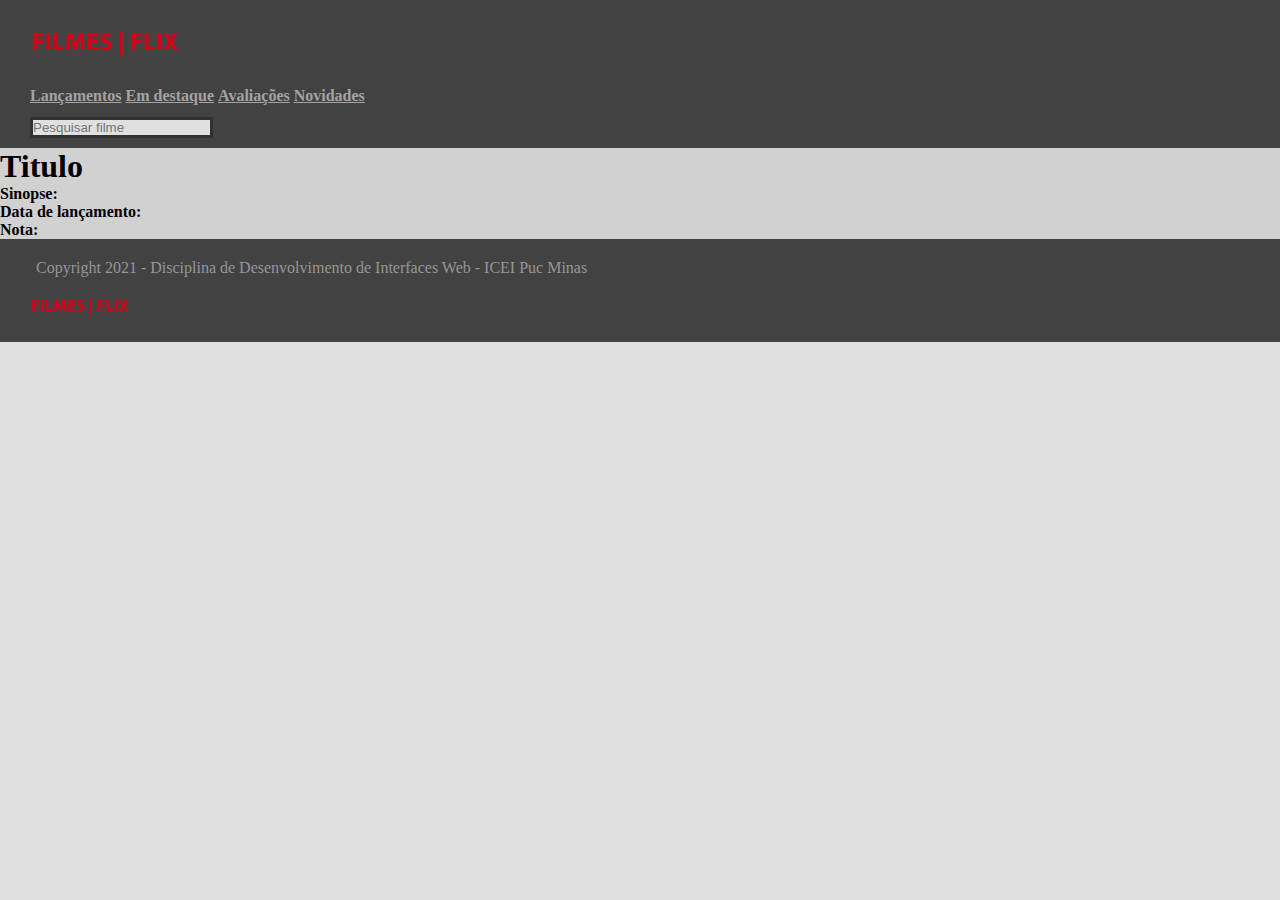
<file: pages/filme.html>
<!DOCTYPE html>

<html lang="pt-br">

<head>
    <meta http-equiv="X-UA-Compatible" charset="UTF-8">
    <link rel="stylesheet" href="https://cdn.jsdelivr.net/npm/bootstrap@4.6.0/dist/css/bootstrap.min.css" integrity="sha384-B0vP5xmATw1+K9KRQjQERJvTumQW0nPEzvF6L/Z6nronJ3oUOFUFpCjEUQouq2+l" crossorigin="anonymous">
    <link rel="stylesheet" href="style.css">
    <link rel="stylesheet" href="https://use.fontawesome.com/releases/v5.15.3/css/all.css" integrity="sha384-SZXxX4whJ79/gErwcOYf+zWLeJdY/qpuqC4cAa9rOGUstPomtqpuNWT9wdPEn2fk" crossorigin="anonymous">
    <meta name="viewport" content="width=device-width, initial-scale=1.0">
    <title>Portal de Filmes</title>
</head>

<body onload="exibeFilmeAtual()">
   <header class="container-fluid header">
      <div class="row">
         <div class="col-12 col-sm-12 col-md-2 col-lg-2">
            <a href="index.html"><img src="../img/filmesflix.png" class="logo"></a>
         </div>
    
         <div class="col-12 col-sm-12 col-md-8 col-lg-8">
             <input type="checkbox" id="menuToggle">
             <label for="menuToggle" class="menu-icon">
                 <i class="fas fa-bars"></i>
                 <i class="fas fa-times-circle"></i>
             </label>
             <nav class="nav justify-content-end menu_area">  
                 <a class="nav-link active" href="lancamentos.html">Lançamentos</a>
                 <a class="nav-link" href="destaques.html">Em destaque</a>
                 <a class="nav-link" href="avaliacoes.html">Avaliações</a>
                 <a class="nav-link" href="novidades.html">Novidades</a>
                 <input type="text" class="form-control search_bar btn-outline search_mobile" placeholder="Pesquisar filme">
             </nav>
         </div>
         <div class="col-12 col-sm-12 col-md-2 col-lg-2">
             <input type="text" class="form-control search_bar btn-outline search_desk" placeholder="Pesquisar filme">
         </div>
      </div>
   </header>

   <main class="container-fluid main">
      <div class="row" id="filmeAtual">
         <div class="col-12">
            <div class="col-12">
               <h1>Titulo</h1>
            </div>
            <div class="col-12">
               <p><b>Sinopse:</b> </p>
               <p></p>
            </div>
            <div class="col-12">
               <p><b>Data de lançamento:</b> </p>
            </div>
            <div class="col-12">
               <p><b>Nota:</b> </p>
            </div>
         </div>
      </div>
   </main>

   <footer class="container-fluid footer">
      <div class="row">
         <div class="col-12 col-sm-12 col-md-10 col-lg-10 col-xl-10 footer_text">
            Copyright 2021 - Disciplina de Desenvolvimento de Interfaces Web - ICEI Puc Minas
         </div>
         <div class="col-12 col-sm-12 col-md-2 col-lg-2 col-xl-2 logo_footer">
            <img src="../img/filmesflix.png">
         </div>
      </div>
   </footer>

   <script src="/scripts/app.js"></script>
   <script src="https://code.jquery.com/jquery-3.5.1.slim.min.js" integrity="sha384-DfXdz2htPH0lsSSs5nCTpuj/zy4C+OGpamoFVy38MVBnE+IbbVYUew+OrCXaRkfj" crossorigin="anonymous"></script>
   <script src="https://cdn.jsdelivr.net/npm/popper.js@1.16.1/dist/umd/popper.min.js" integrity="sha384-9/reFTGAW83EW2RDu2S0VKaIzap3H66lZH81PoYlFhbGU+6BZp6G7niu735Sk7lN" crossorigin="anonymous"></script>
   <script src="https://cdn.jsdelivr.net/npm/bootstrap@4.6.0/dist/js/bootstrap.min.js" integrity="sha384-+YQ4JLhjyBLPDQt//I+STsc9iw4uQqACwlvpslubQzn4u2UU2UFM80nGisd026JF" crossorigin="anonymous"></script>
</body>
</html>
</file>
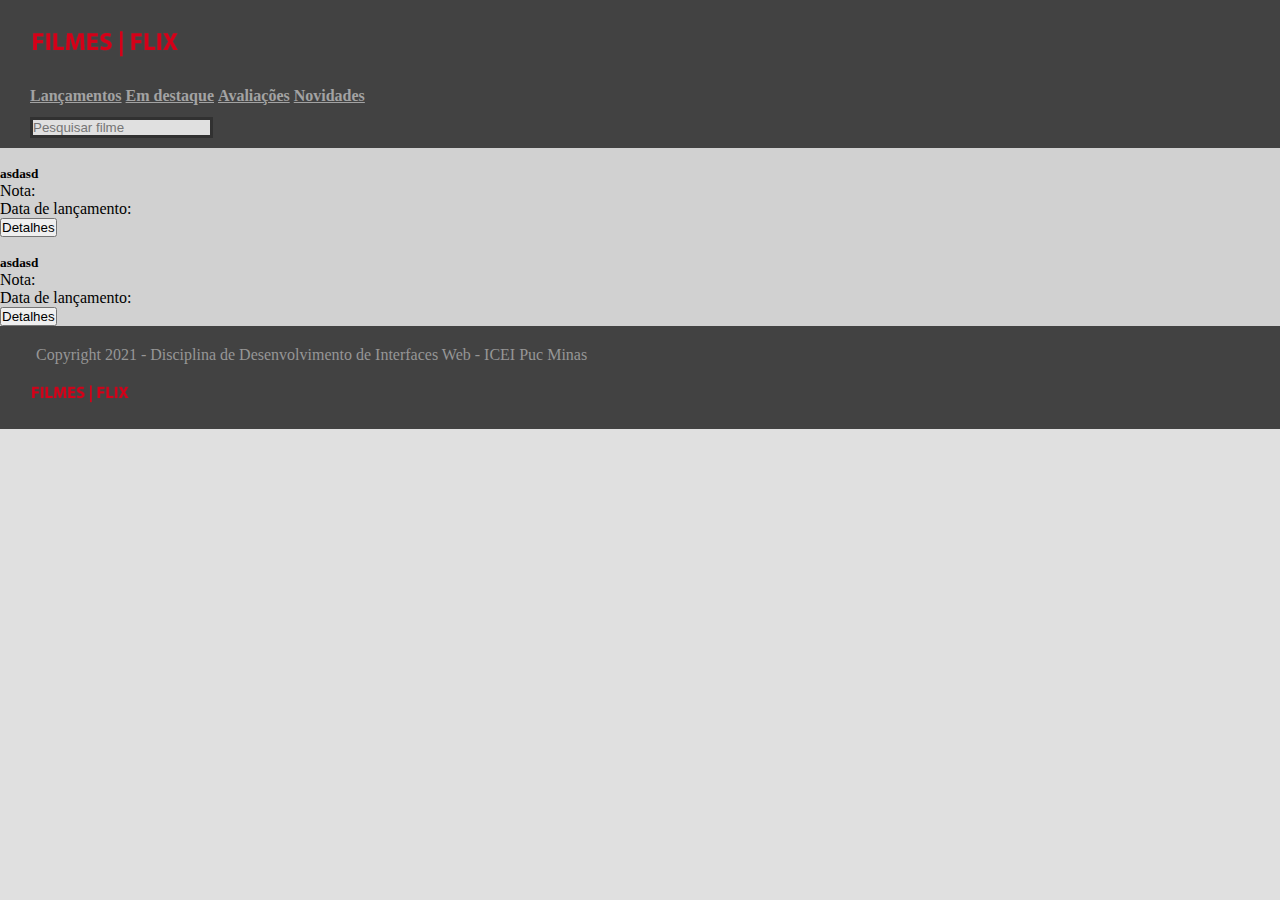
<file: pages/pesquisa.html>
<!DOCTYPE html>

<html lang="pt-br">

<head>
    <meta http-equiv="X-UA-Compatible" charset="UTF-8">
    <link rel="stylesheet" href="https://cdn.jsdelivr.net/npm/bootstrap@4.6.0/dist/css/bootstrap.min.css" integrity="sha384-B0vP5xmATw1+K9KRQjQERJvTumQW0nPEzvF6L/Z6nronJ3oUOFUFpCjEUQouq2+l" crossorigin="anonymous">
    <link rel="stylesheet" href="style.css">
    <link rel="stylesheet" href="https://use.fontawesome.com/releases/v5.15.3/css/all.css" integrity="sha384-SZXxX4whJ79/gErwcOYf+zWLeJdY/qpuqC4cAa9rOGUstPomtqpuNWT9wdPEn2fk" crossorigin="anonymous">
    <meta name="viewport" content="width=device-width, initial-scale=1.0">
    <title>Portal de Filmes</title>
</head>

<body onload="exibeCardsPesquisa()">
   <header class="container-fluid header">
      <div class="row">
         <div class="col-12 col-sm-12 col-md-2 col-lg-2">
            <a href="index.html"><img src="../img/filmesflix.png" class="logo"></a>
         </div>
    
         <div class="col-12 col-sm-12 col-md-8 col-lg-8">
             <input type="checkbox" id="menuToggle">
             <label for="menuToggle" class="menu-icon">
                 <i class="fas fa-bars"></i>
                 <i class="fas fa-times-circle"></i>
             </label>
             <nav class="nav justify-content-end menu_area">  
                 <a class="nav-link active" href="lancamentos.html">Lançamentos</a>
                 <a class="nav-link" href="destaques.html">Em destaque</a>
                 <a class="nav-link" href="avaliacoes.html">Avaliações</a>
                 <a class="nav-link" href="novidades.html">Novidades</a>
                 <input type="text" class="form-control search_bar btn-outline search_mobile" placeholder="Pesquisar filme">
             </nav>
         </div>
         <div class="col-12 col-sm-12 col-md-2 col-lg-2">
             <input type="text" class="form-control search_bar btn-outline search_desk" placeholder="Pesquisar filme">
         </div>
      </div>
   </header>

   <main class="container-fluid main">
      <div class="row" id="cards-index">
         <div class="col-12 col-sm-12 col-md-6 col-lg-4 col-xl-3">  
            <div class="card mx-auto" style="width: 95%; ">
               <img src="#" class="card-img-top">
               <div class="card-body">
               <h5 class="card-title">asdasd</h5>
               <p class="card-text">Nota: </p>
               <p class="card-text">Data de lançamento: </p>
               <button type="button" id="${filmeCards.results[i].id}" class="btn btn-dark" onclick="abrirPag(this.id)">Detalhes</button>
               </div>
            </div>
         </div><div class="col-12 col-sm-12 col-md-6 col-lg-4 col-xl-3">  
            <div class="card mx-auto" style="width: 95%; ">
               <img src="#" class="card-img-top">
               <div class="card-body">
               <h5 class="card-title">asdasd</h5>
               <p class="card-text">Nota: </p>
               <p class="card-text">Data de lançamento: </p>
               <button type="button" id="${filmeCards.results[i].id}" class="btn btn-dark" onclick="abrirPag(this.id)">Detalhes</button>
               </div>
            </div>
         </div>
      </div>
   </main>

   <footer class="container-fluid footer">
      <div class="row">
         <div class="col-12 col-sm-12 col-md-10 col-lg-10 col-xl-10 footer_text">
            Copyright 2021 - Disciplina de Desenvolvimento de Interfaces Web - ICEI Puc Minas
         </div>
         <div class="col-12 col-sm-12 col-md-2 col-lg-2 col-xl-2 logo_footer">
            <img src="../img/filmesflix.png">
         </div>
      </div>
   </footer>

   <script src="/scripts/app.js"></script>
   <script src="https://code.jquery.com/jquery-3.5.1.slim.min.js" integrity="sha384-DfXdz2htPH0lsSSs5nCTpuj/zy4C+OGpamoFVy38MVBnE+IbbVYUew+OrCXaRkfj" crossorigin="anonymous"></script>
   <script src="https://cdn.jsdelivr.net/npm/popper.js@1.16.1/dist/umd/popper.min.js" integrity="sha384-9/reFTGAW83EW2RDu2S0VKaIzap3H66lZH81PoYlFhbGU+6BZp6G7niu735Sk7lN" crossorigin="anonymous"></script>
   <script src="https://cdn.jsdelivr.net/npm/bootstrap@4.6.0/dist/js/bootstrap.min.js" integrity="sha384-+YQ4JLhjyBLPDQt//I+STsc9iw4uQqACwlvpslubQzn4u2UU2UFM80nGisd026JF" crossorigin="anonymous"></script>
</body>
</html>
</file>
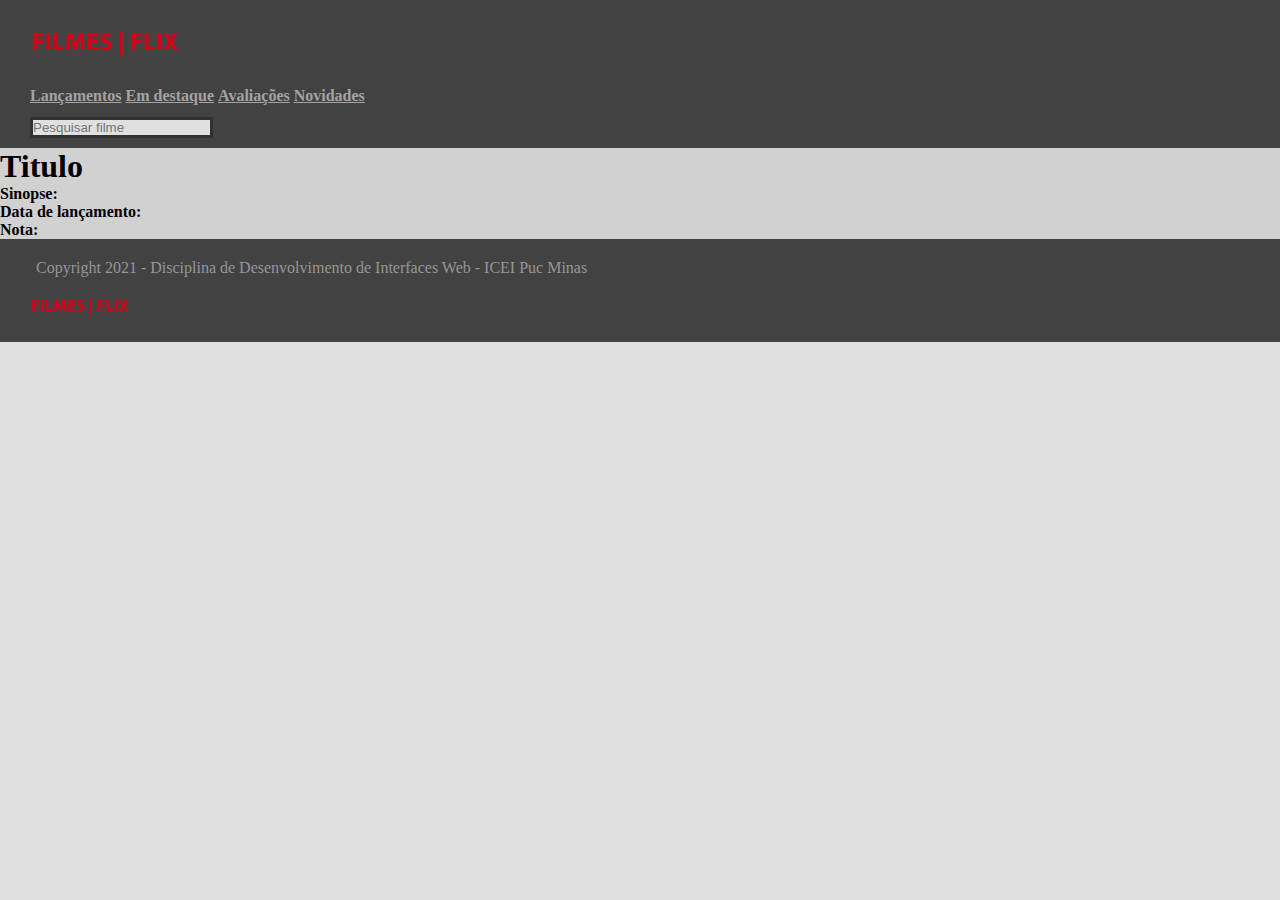
<file: src/pages/filme.html>
<!DOCTYPE html>

<html lang="pt-br">

<head>
    <meta http-equiv="X-UA-Compatible" charset="UTF-8">
    <link rel="stylesheet" href="https://cdn.jsdelivr.net/npm/bootstrap@4.6.0/dist/css/bootstrap.min.css" integrity="sha384-B0vP5xmATw1+K9KRQjQERJvTumQW0nPEzvF6L/Z6nronJ3oUOFUFpCjEUQouq2+l" crossorigin="anonymous">
    <link rel="stylesheet" href="style.css">
    <link rel="stylesheet" href="https://use.fontawesome.com/releases/v5.15.3/css/all.css" integrity="sha384-SZXxX4whJ79/gErwcOYf+zWLeJdY/qpuqC4cAa9rOGUstPomtqpuNWT9wdPEn2fk" crossorigin="anonymous">
    <meta name="viewport" content="width=device-width, initial-scale=1.0">
    <title>Portal de Filmes</title>
</head>

<body onload="exibeFilmeAtual()">
   <header class="container-fluid header">
      <div class="row">
         <div class="col-12 col-sm-12 col-md-2 col-lg-2">
            <a href="index.html"><img src="../img/filmesflix.png" class="logo"></a>
         </div>
    
         <div class="col-12 col-sm-12 col-md-8 col-lg-8">
             <input type="checkbox" id="menuToggle">
             <label for="menuToggle" class="menu-icon">
                 <i class="fas fa-bars"></i>
                 <i class="fas fa-times-circle"></i>
             </label>
             <nav class="nav justify-content-end menu_area">  
                 <a class="nav-link active" href="lancamentos.html">Lançamentos</a>
                 <a class="nav-link" href="destaques.html">Em destaque</a>
                 <a class="nav-link" href="avaliacoes.html">Avaliações</a>
                 <a class="nav-link" href="novidades.html">Novidades</a>
                 <input type="text" class="form-control search_bar btn-outline search_mobile" placeholder="Pesquisar filme">
             </nav>
         </div>
         <div class="col-12 col-sm-12 col-md-2 col-lg-2">
             <input type="text" class="form-control search_bar btn-outline search_desk" placeholder="Pesquisar filme">
         </div>
      </div>
   </header>

   <main class="container-fluid main">
      <div class="row" id="filmeAtual">
         <div class="col-12">
            <div class="col-12">
               <h1>Titulo</h1>
            </div>
            <div class="col-12">
               <p><b>Sinopse:</b> </p>
               <p></p>
            </div>
            <div class="col-12">
               <p><b>Data de lançamento:</b> </p>
            </div>
            <div class="col-12">
               <p><b>Nota:</b> </p>
            </div>
         </div>
      </div>
   </main>

   <footer class="container-fluid footer">
      <div class="row">
         <div class="col-12 col-sm-12 col-md-10 col-lg-10 col-xl-10 footer_text">
            Copyright 2021 - Disciplina de Desenvolvimento de Interfaces Web - ICEI Puc Minas
         </div>
         <div class="col-12 col-sm-12 col-md-2 col-lg-2 col-xl-2 logo_footer">
            <img src="../img/filmesflix.png">
         </div>
      </div>
   </footer>

   <script src="/src/scripts/app.js"></script>
   <script src="https://code.jquery.com/jquery-3.5.1.slim.min.js" integrity="sha384-DfXdz2htPH0lsSSs5nCTpuj/zy4C+OGpamoFVy38MVBnE+IbbVYUew+OrCXaRkfj" crossorigin="anonymous"></script>
   <script src="https://cdn.jsdelivr.net/npm/popper.js@1.16.1/dist/umd/popper.min.js" integrity="sha384-9/reFTGAW83EW2RDu2S0VKaIzap3H66lZH81PoYlFhbGU+6BZp6G7niu735Sk7lN" crossorigin="anonymous"></script>
   <script src="https://cdn.jsdelivr.net/npm/bootstrap@4.6.0/dist/js/bootstrap.min.js" integrity="sha384-+YQ4JLhjyBLPDQt//I+STsc9iw4uQqACwlvpslubQzn4u2UU2UFM80nGisd026JF" crossorigin="anonymous"></script>
</body>
</html>
</file>
<file: pages/style.css>
* {
    padding: 0px;
    margin: 0px;
}

body {
    background: #e0e0e0;
    margin: 0px;
    padding: 0px;
}

.ver_trailer {
    display: none;
}

.ver_entrevista {
    display: none;
}

.search_mobile {
    display: none;
}

.logo {
    width: 150px;
}

.logo_footer img{
    width: 100px;
}

.plus {
    margin: 20px;
    margin-top: 0px;
    padding-bottom: 20px;
}

.plus2 {
    margin: 20px;
    padding-top: 20px;
    padding-bottom: 20px;
}

.header {
    width: 100%;
    background-color: #424242;
    padding: 8px 30px 0px 30px;
}

/* Menu Moblie - Inicio */

#menuToggle {
    display: none;
}

.menu-icon {
    display: none;
}

@media screen and (max-width:812px) {

    .header nav {
        display: absolute;
        width: 100%;
        height: 00%;
    }

    .menu_area {
        z-index: 100;
        display: flex;
        position: fixed;
        flex-wrap: wrap;
        align-content: center;
        top: 0px;
        left: 0px;
        width: 100%;
        height: 100%;
        background: rgba(0, 0, 0, 0.7);
        overflow: hidden;

        -webkit-transition: height 0.3s ease-out;
        -moz-transition: height 0.3s ease-out;
        -o-transition: height 0.3s ease-out;
        transition: height 0.3s;
    }

    .menu_area a {
        display: block;
        width: 100%;
        margin-left: 0px;
        margin-bottom: 0px;
        text-align: center;
    }

    .menu_area input {
        display: block;
        width: 40%;
        margin: 5px auto;
        text-align: center;
    }

    .menu-icon {
        display: block;
        color: white;
        width: 50px;
        position: absolute;
        top: 30px;
        right: -110px;
        line-height: 60px;
        z-index: 101;
    }

    .menu-icon i {
        font-size: 1.7em;
    }

    #menuToggle:checked ~ label i:nth-child(2) {
        display: block;
    }
    #menuToggle:checked ~ label i:nth-child(1) {
        display: none;
    }
    #menuToggle:not(checked) ~ label i:nth-child(2) {
        display: none;
    }
    #menuToggle:not(checked) ~ label i:nth-child(1) {
        display: block;
    }

    #menuToggle:checked ~ .menu_area {
        height: 100%;
    }
}

/* Menu Moblie - Fim */

.footer {
    color: #969696;
    background-color: #424242;
    padding: 8px 30px 5px 30px;
}

.footer_text {
    padding: 6px;
    padding-top: 12px;
}

.menu_area a {
    font-weight: bold;
    margin-top: 12px;
    color: #a3a3a3;
}

.menu_area a:hover {
    color: #ffffff;
}

.search_bar {
    background-color: #e0e0e0;
    border: 3px solid #313131;
    margin-top: 12px;
    margin-bottom: 10px;
}

.form-control:focus {
    border-color: #adadad;
    box-shadow: inset 0 1px 1px rgba(0, 0, 0, 0.075), 0 0 8px #adadad;
}

.lancamentos {
    font-weight: bold;
    text-align: center;
    background: #aaaaaa;
    padding: 20px;
}

.main {
    width: 100%;
    background: #d1d1d1;
}

.slide {
    margin: 0px;
    padding-top: 20px;
    padding-bottom: 40px;
}

.slide iframe {
    margin-left: 40px;
}

.destaque {
    width: 100%;
}

.destaques {
    margin-top: 30px;
    font-weight: bold;
    padding-left: 20px;
}

.col_destaques {
    justify-content: space-between;
    font-size: 0px;
    display: flex;
}

.categoria_filmes {
    margin: 30px;
    margin-top: 40px
}

.cards {
    margin: 0px;
    padding: 0px;
    margin-bottom: 10px;
}

.cards div {
    padding: 0px;
    margin-bottom: 10px;
}

.cards img {
    max-height: 335px;
}

.cards .card-body {
    padding: 8px;
    text-align: center;
}

.container-fluid .avaliacoes {
    margin-top: 10px;
    margin-left: 20px;
    font-weight: bold;
}

.avaliacoes h1 {
    margin-bottom: 20px;
}

.cards_avaliacoes div{
    padding: 0px;
    margin-bottom: 30px;
}

.cards_avaliacoes .card-title {
    padding: 8px;
    padding-top: 10px;
}

.cards_avaliacoes .card-body {
    margin: 0;
    padding: 10px;
}

.entrevista {
    padding-bottom: 30px;
    background-color: #cecece;
}

.entrevistas {
    font-weight: bold;
    background: #b6b6b6;
    padding: 20px;
    padding-left: 30px;
}

.videos_entrevistas {
    padding: 0px;
    margin: 0px;
    margin-top: 30px;
    margin-left: 20px;
}

.filme_entrevista {
    font-size: 1.25rem;
}

.entrevista_noborder {
    border: 0 !important;
}

.text_entrevistas:nth-child(2) {
    margin-left: 1px;
    padding-top: 5px;
    padding-bottom: 30px;
    font-size: 1.5em;
}

.text_entrevistas2 {
    font-size: 16px;
    padding-top: 5px;
}

.redes {
    font-size: 2em;
}

.redes a {
    color: #2f2f2f;
}

.infos {
    margin-top: 20px;
}

.infos h3 {
    padding-left: 20px;
}

.infos img {
    width: 100%;
}

.infos_infos div {
    padding-top: 10px;
}

.line {
    width: 100%;
    height: 0px;
    border: 1px solid #ccc;
    margin: 0 28px;
}

.novidades .col-9 {
    padding-right: 30px;
}

.novidades div {
    margin: 10px 0px;
    padding: 10px;
}

.novidades img {
    padding-left: 20px;
}

@media screen and (min-width:813px) and (max-width:1024px) {
    header input {
        font-size: 0.8rem;
    }
    
    header nav {
        font-size: 0.81rem;
    }

    .search_mobile {
        display: none;
    }
    
    .ver_trailer {
        display: block;
        font-size: 1.2em;
    }

    .ver_entrevista {
        display: block;
        font-size: 1.2em;
    }

    .slide div iframe {
        display: none;
    }

    .infos img {
        display: none;
    }

    .novidades .col-3 img{
        display: inline;
    }

    .destaque {
        width: 100%;
    }

    .cards {
        margin-left: 18px;
        margin-bottom: 30px;
    }

    .cards .forth {
        display: none;
    }

    .avaliacoes {
        padding: 0px;
        margin: 0px;
    }

    .cards_avaliacoes {
        margin-left: 25px;
        margin-bottom: 20px;
    }

    .videos_entrevistas iframe {
        display: none;
    }

    .text_entrevistas {
        margin-bottom: 20px;
    }

    .menu-icon {
        top: 18px;
    }

    .menu-icon i {
        font-size: 2em;
    }
}

@media screen and (min-width:601px) and (max-width:812px) {
    .search_desk {
        display: none;
    }

    .ver_trailer {
        display: block;
        font-size: 1.2em;
    }

    .ver_entrevista {
        display: block;
        font-size: 1.2em;
    }

    .slide div iframe {
        display: none;
    }

    .infos img {
        display: none;
    }

    .novidades .col-3{
        display: none;
    }

    .novidades .col-9 {
        padding-right: 10px;
    }

    .destaque {
        margin-left: 50px;
        width: 100%;
    }

    .cards {
        margin-left: 18px;
        margin-bottom: 30px;
    }

    .avaliacoes {
        padding: 0px;
        margin: 0px;
    }

    .cards_avaliacoes {
        margin-left: 25px;
        margin-bottom: 20px;
    }

    .videos_entrevistas iframe {
        display: none;
    }

    .text_entrevistas {
        margin-bottom: 20px;
    }

    .search_bar {
        display: none;
    }

    .menu-icon {
        top: 18px;
    }

    .menu-icon i {
        font-size: 2em;
    }

    .avaliacoes .third {
        display: none;
    }
}

@media screen and (max-width:600px) {
    .ver_trailer {
        display: block;
        font-size: 1.2em;
    }

    .destaques {
        padding: 0px;
        padding-left: 5px;
        font-size: 0.9rem;
    }

    .ver_entrevista {
        display: block;
        font-size: 1.2em;
    }

    .slide div iframe {
        display: none;
    }

    .infos img {
        display: none;
    }

    .novidades .col-3{
        display: none;
    }
    
    .novidades .col-9 {
        padding-right: 10px;
    }

    .cards {
        padding-right: 0px;
        margin-left: 30px;
        margin-bottom: 30px;
    }

    .cards_avaliacoes {
        margin-left: 5px;
        margin-bottom: 10px;
    }

    .search_bar {
        display: none;
    }

    .videos_entrevistas iframe {
        display: none;
    }

    .text_entrevistas {
        margin-bottom: 20px;
    }

    .logo_footer {
        display: none;
    }

    .menu-icon {
        top: -55px;
        right: -10px;
    }
}
</file>
<file: src/pages/style.css>
* {
    padding: 0px;
    margin: 0px;
}

body {
    background: #e0e0e0;
    margin: 0px;
    padding: 0px;
}

.ver_trailer {
    display: none;
}

.ver_entrevista {
    display: none;
}

.search_mobile {
    display: none;
}

.logo {
    width: 150px;
}

.logo_footer img{
    width: 100px;
}

.plus {
    margin: 20px;
    margin-top: 0px;
    padding-bottom: 20px;
}

.plus2 {
    margin: 20px;
    padding-top: 20px;
    padding-bottom: 20px;
}

.header {
    width: 100%;
    background-color: #424242;
    padding: 8px 30px 0px 30px;
}

/* Menu Moblie - Inicio */

#menuToggle {
    display: none;
}

.menu-icon {
    display: none;
}

@media screen and (max-width:812px) {

    .header nav {
        display: absolute;
        width: 100%;
        height: 00%;
    }

    .menu_area {
        z-index: 100;
        display: flex;
        position: fixed;
        flex-wrap: wrap;
        align-content: center;
        top: 0px;
        left: 0px;
        width: 100%;
        height: 100%;
        background: rgba(0, 0, 0, 0.7);
        overflow: hidden;

        -webkit-transition: height 0.3s ease-out;
        -moz-transition: height 0.3s ease-out;
        -o-transition: height 0.3s ease-out;
        transition: height 0.3s;
    }

    .menu_area a {
        display: block;
        width: 100%;
        margin-left: 0px;
        margin-bottom: 0px;
        text-align: center;
    }

    .menu_area input {
        display: block;
        width: 40%;
        margin: 5px auto;
        text-align: center;
    }

    .menu-icon {
        display: block;
        color: white;
        width: 50px;
        position: absolute;
        top: 30px;
        right: -110px;
        line-height: 60px;
        z-index: 101;
    }

    .menu-icon i {
        font-size: 1.7em;
    }

    #menuToggle:checked ~ label i:nth-child(2) {
        display: block;
    }
    #menuToggle:checked ~ label i:nth-child(1) {
        display: none;
    }
    #menuToggle:not(checked) ~ label i:nth-child(2) {
        display: none;
    }
    #menuToggle:not(checked) ~ label i:nth-child(1) {
        display: block;
    }

    #menuToggle:checked ~ .menu_area {
        height: 100%;
    }
}

/* Menu Moblie - Fim */

.footer {
    color: #969696;
    background-color: #424242;
    padding: 8px 30px 5px 30px;
}

.footer_text {
    padding: 6px;
    padding-top: 12px;
}

.menu_area a {
    font-weight: bold;
    margin-top: 12px;
    color: #a3a3a3;
}

.menu_area a:hover {
    color: #ffffff;
}

.search_bar {
    background-color: #e0e0e0;
    border: 3px solid #313131;
    margin-top: 12px;
    margin-bottom: 10px;
}

.form-control:focus {
    border-color: #adadad;
    box-shadow: inset 0 1px 1px rgba(0, 0, 0, 0.075), 0 0 8px #adadad;
}

.lancamentos {
    font-weight: bold;
    text-align: center;
    background: #aaaaaa;
    padding: 20px;
}

.main {
    width: 100%;
    background: #d1d1d1;
}

.slide {
    margin: 0px;
    padding-top: 20px;
    padding-bottom: 40px;
}

.slide iframe {
    margin-left: 40px;
}

.destaque {
    width: 100%;
}

.destaques {
    margin-top: 30px;
    font-weight: bold;
    padding-left: 20px;
}

.col_destaques {
    justify-content: space-between;
    font-size: 0px;
    display: flex;
}

.categoria_filmes {
    margin: 30px;
    margin-top: 40px
}

.cards {
    margin: 0px;
    padding: 0px;
    margin-bottom: 10px;
}

.cards div {
    padding: 0px;
    margin-bottom: 10px;
}

.cards img {
    max-height: 335px;
}

.cards .card-body {
    padding: 8px;
    text-align: center;
}

.container-fluid .avaliacoes {
    margin-top: 10px;
    margin-left: 20px;
    font-weight: bold;
}

.avaliacoes h1 {
    margin-bottom: 20px;
}

.cards_avaliacoes div{
    padding: 0px;
    margin-bottom: 30px;
}

.cards_avaliacoes .card-title {
    padding: 8px;
    padding-top: 10px;
}

.cards_avaliacoes .card-body {
    margin: 0;
    padding: 10px;
}

.entrevista {
    padding-bottom: 30px;
    background-color: #cecece;
}

.entrevistas {
    font-weight: bold;
    background: #b6b6b6;
    padding: 20px;
    padding-left: 30px;
}

.videos_entrevistas {
    padding: 0px;
    margin: 0px;
    margin-top: 30px;
    margin-left: 20px;
}

.filme_entrevista {
    font-size: 1.25rem;
}

.entrevista_noborder {
    border: 0 !important;
}

.text_entrevistas:nth-child(2) {
    margin-left: 1px;
    padding-top: 5px;
    padding-bottom: 30px;
    font-size: 1.5em;
}

.text_entrevistas2 {
    font-size: 16px;
    padding-top: 5px;
}

.redes {
    font-size: 2em;
}

.redes a {
    color: #2f2f2f;
}

.infos {
    margin-top: 20px;
}

.infos h3 {
    padding-left: 20px;
}

.infos img {
    width: 100%;
}

.infos_infos div {
    padding-top: 10px;
}

.line {
    width: 100%;
    height: 0px;
    border: 1px solid #ccc;
    margin: 0 28px;
}

.novidades .col-9 {
    padding-right: 30px;
}

.novidades div {
    margin: 10px 0px;
    padding: 10px;
}

.novidades img {
    padding-left: 20px;
}

@media screen and (min-width:813px) and (max-width:1024px) {
    header input {
        font-size: 0.8rem;
    }
    
    header nav {
        font-size: 0.81rem;
    }

    .search_mobile {
        display: none;
    }
    
    .ver_trailer {
        display: block;
        font-size: 1.2em;
    }

    .ver_entrevista {
        display: block;
        font-size: 1.2em;
    }

    .slide div iframe {
        display: none;
    }

    .infos img {
        display: none;
    }

    .novidades .col-3 img{
        display: inline;
    }

    .destaque {
        width: 100%;
    }

    .cards {
        margin-left: 18px;
        margin-bottom: 30px;
    }

    .cards .forth {
        display: none;
    }

    .avaliacoes {
        padding: 0px;
        margin: 0px;
    }

    .cards_avaliacoes {
        margin-left: 25px;
        margin-bottom: 20px;
    }

    .videos_entrevistas iframe {
        display: none;
    }

    .text_entrevistas {
        margin-bottom: 20px;
    }

    .menu-icon {
        top: 18px;
    }

    .menu-icon i {
        font-size: 2em;
    }
}

@media screen and (min-width:601px) and (max-width:812px) {
    .search_desk {
        display: none;
    }

    .ver_trailer {
        display: block;
        font-size: 1.2em;
    }

    .ver_entrevista {
        display: block;
        font-size: 1.2em;
    }

    .slide div iframe {
        display: none;
    }

    .infos img {
        display: none;
    }

    .novidades .col-3{
        display: none;
    }

    .novidades .col-9 {
        padding-right: 10px;
    }

    .destaque {
        margin-left: 50px;
        width: 100%;
    }

    .cards {
        margin-left: 18px;
        margin-bottom: 30px;
    }

    .avaliacoes {
        padding: 0px;
        margin: 0px;
    }

    .cards_avaliacoes {
        margin-left: 25px;
        margin-bottom: 20px;
    }

    .videos_entrevistas iframe {
        display: none;
    }

    .text_entrevistas {
        margin-bottom: 20px;
    }

    .search_bar {
        display: none;
    }

    .menu-icon {
        top: 18px;
    }

    .menu-icon i {
        font-size: 2em;
    }

    .avaliacoes .third {
        display: none;
    }
}

@media screen and (max-width:600px) {
    .ver_trailer {
        display: block;
        font-size: 1.2em;
    }

    .destaques {
        padding: 0px;
        padding-left: 5px;
        font-size: 0.9rem;
    }

    .ver_entrevista {
        display: block;
        font-size: 1.2em;
    }

    .slide div iframe {
        display: none;
    }

    .infos img {
        display: none;
    }

    .novidades .col-3{
        display: none;
    }
    
    .novidades .col-9 {
        padding-right: 10px;
    }

    .cards {
        padding-right: 0px;
        margin-left: 30px;
        margin-bottom: 30px;
    }

    .cards_avaliacoes {
        margin-left: 5px;
        margin-bottom: 10px;
    }

    .search_bar {
        display: none;
    }

    .videos_entrevistas iframe {
        display: none;
    }

    .text_entrevistas {
        margin-bottom: 20px;
    }

    .logo_footer {
        display: none;
    }

    .menu-icon {
        top: -55px;
        right: -10px;
    }
}
</file>
